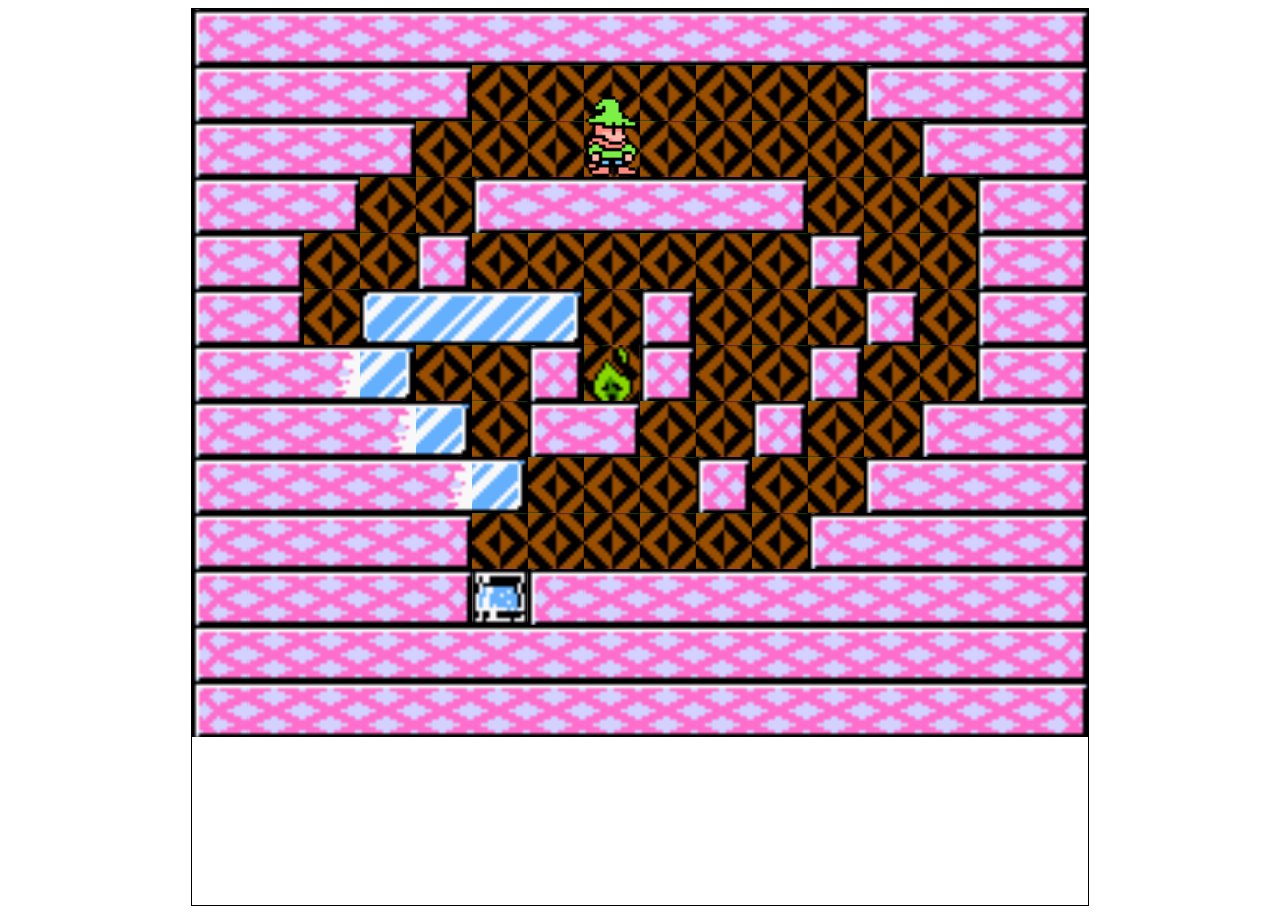
<file: Fire'n'ice/index.html>
<!DOCTYPE html>
<html>
  <head>
    <meta charset="utf-8"/>
    <title>Fire'N'ice / Solomon's Key 2</title>
    <style type="text/css">
      canvas { border: 1px solid black;}
    </style>
  </head>
  <body>
    <canvas id="game"></canvas>
  <script type="text/javascript" src="js/index.js"></script>
  </body>
</html>
</file>
